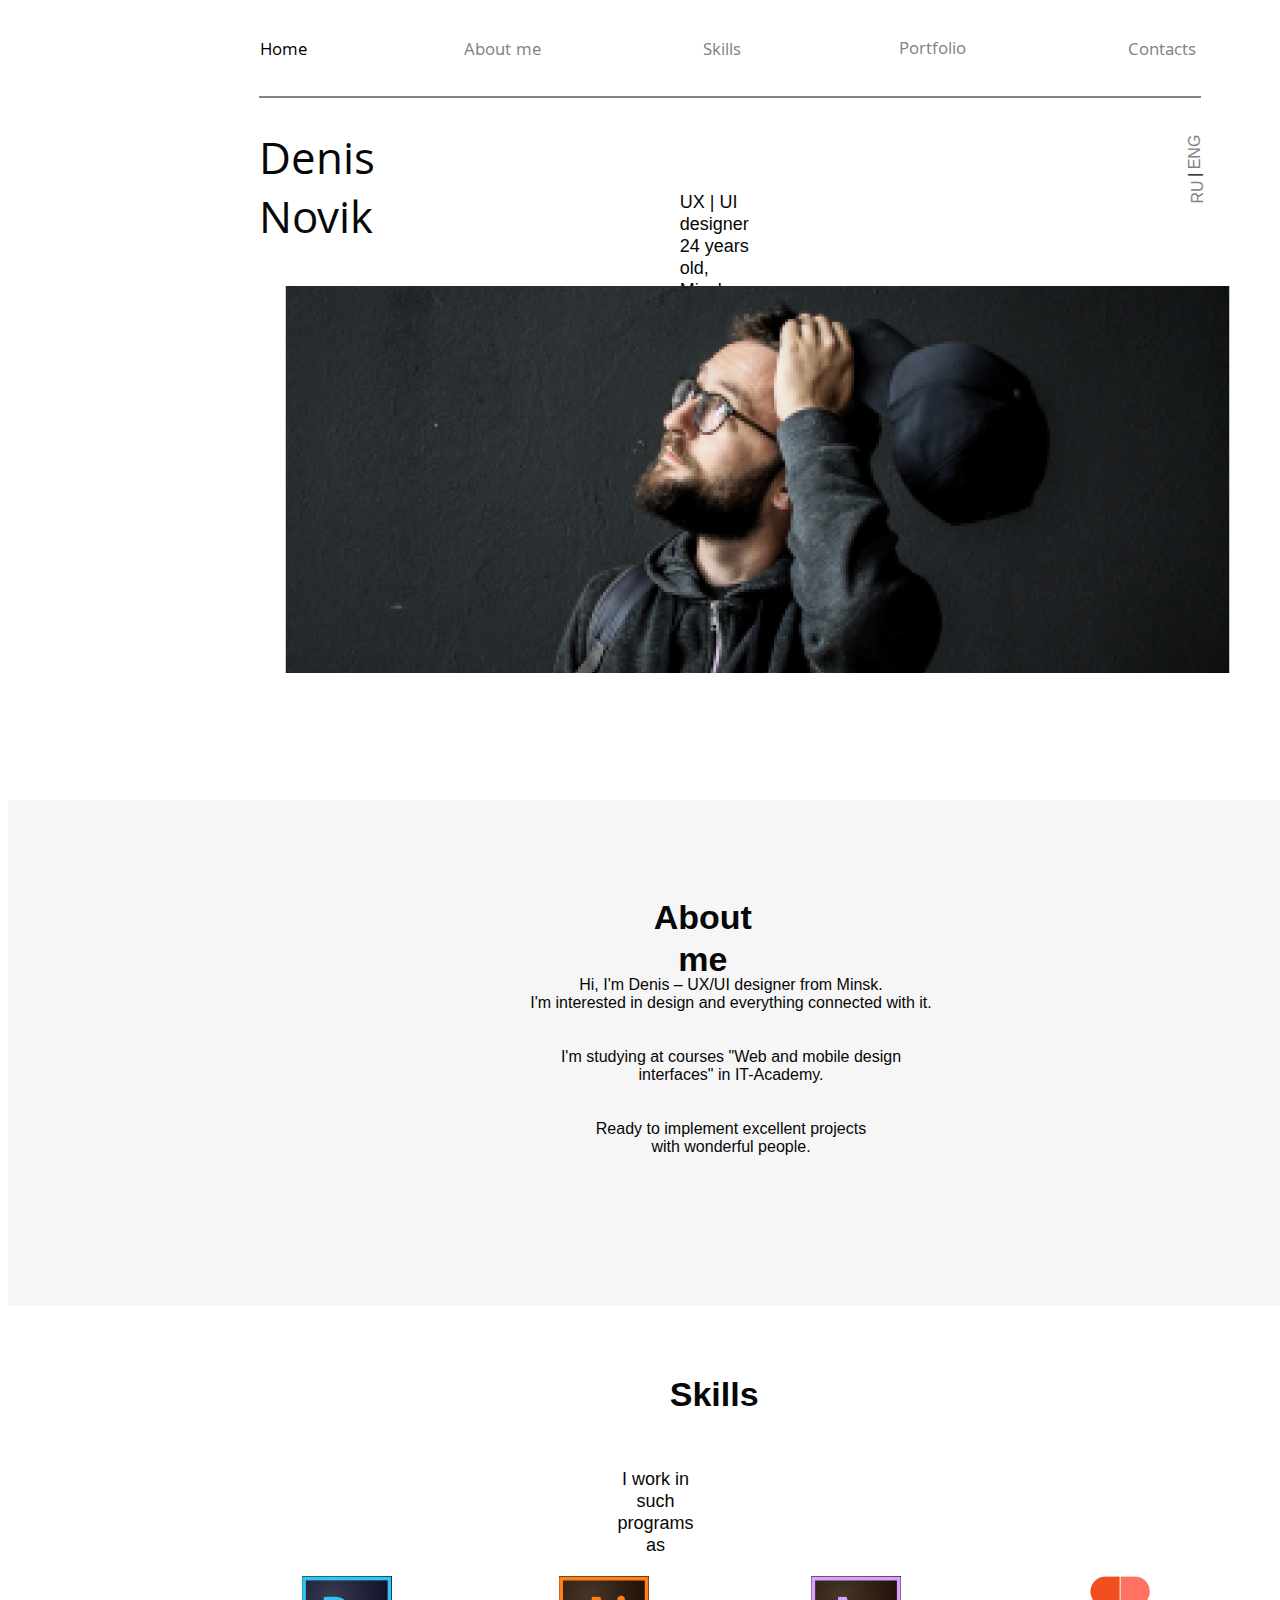
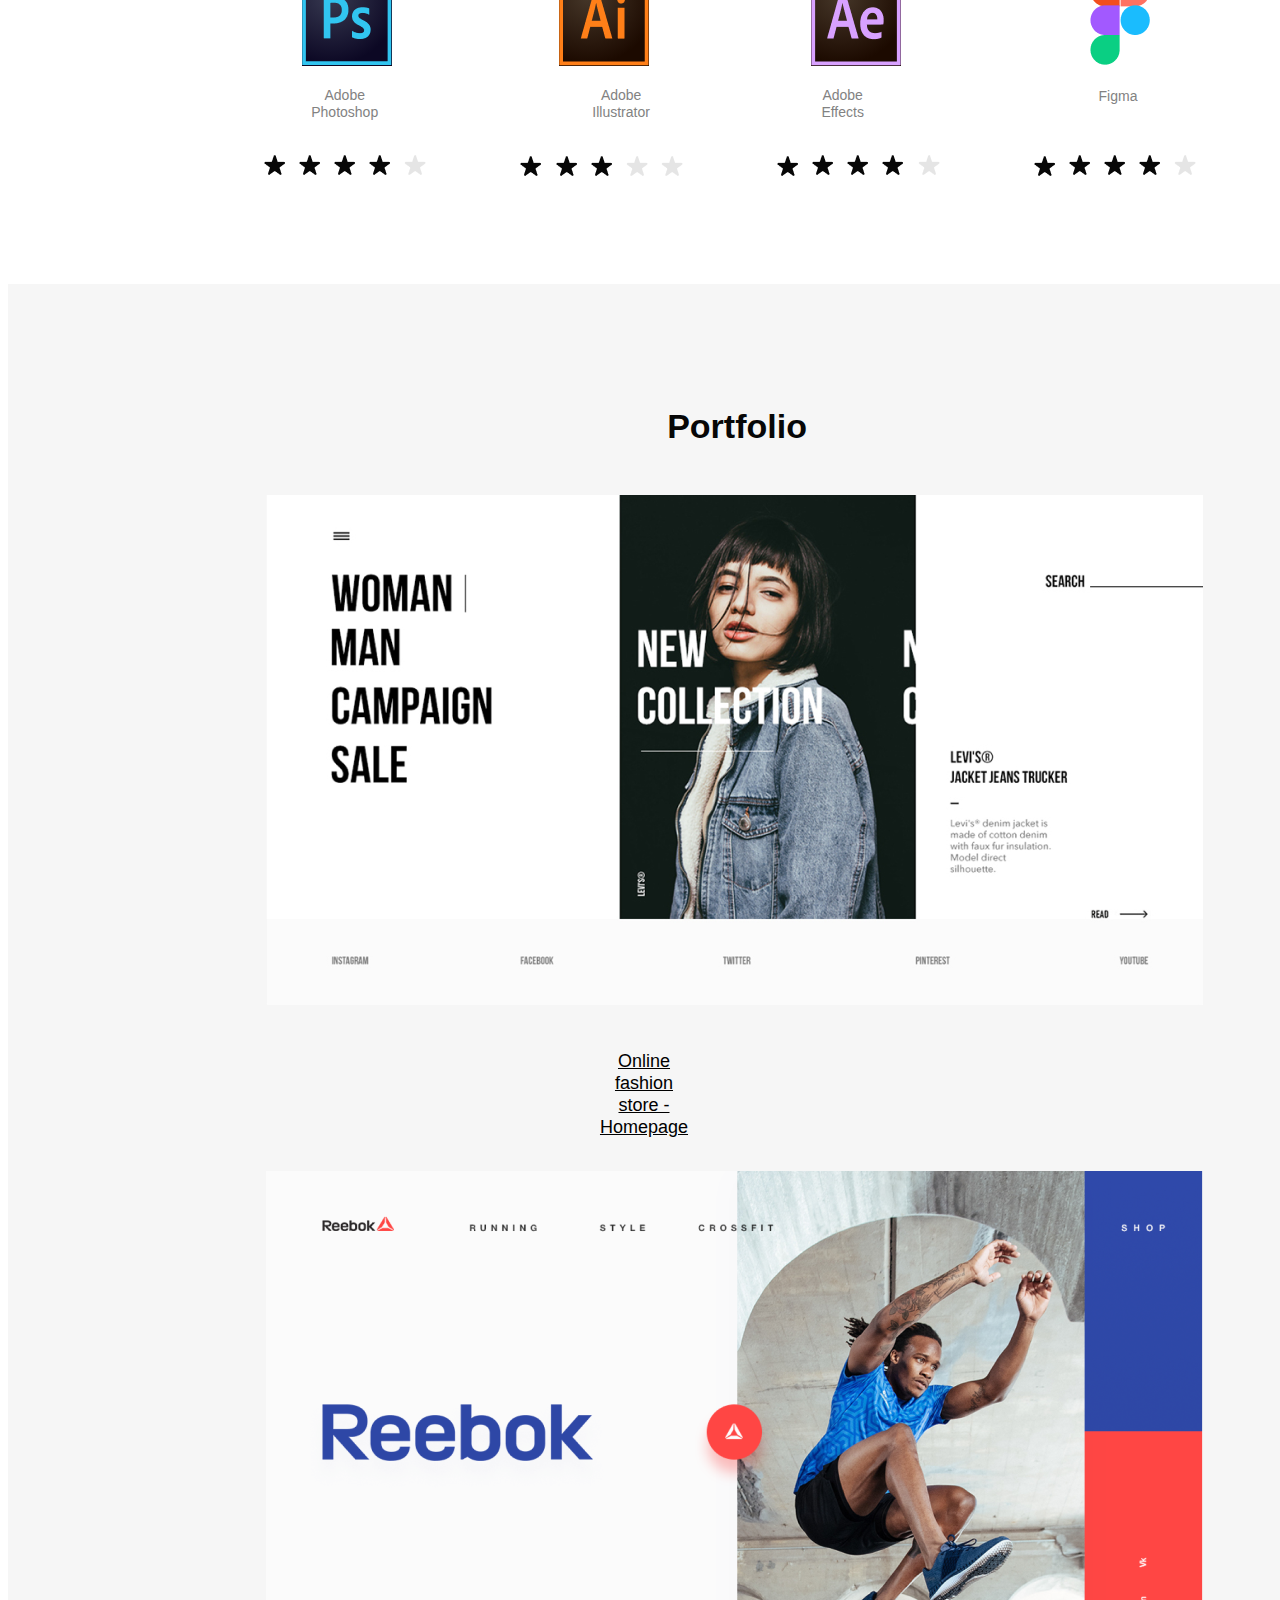
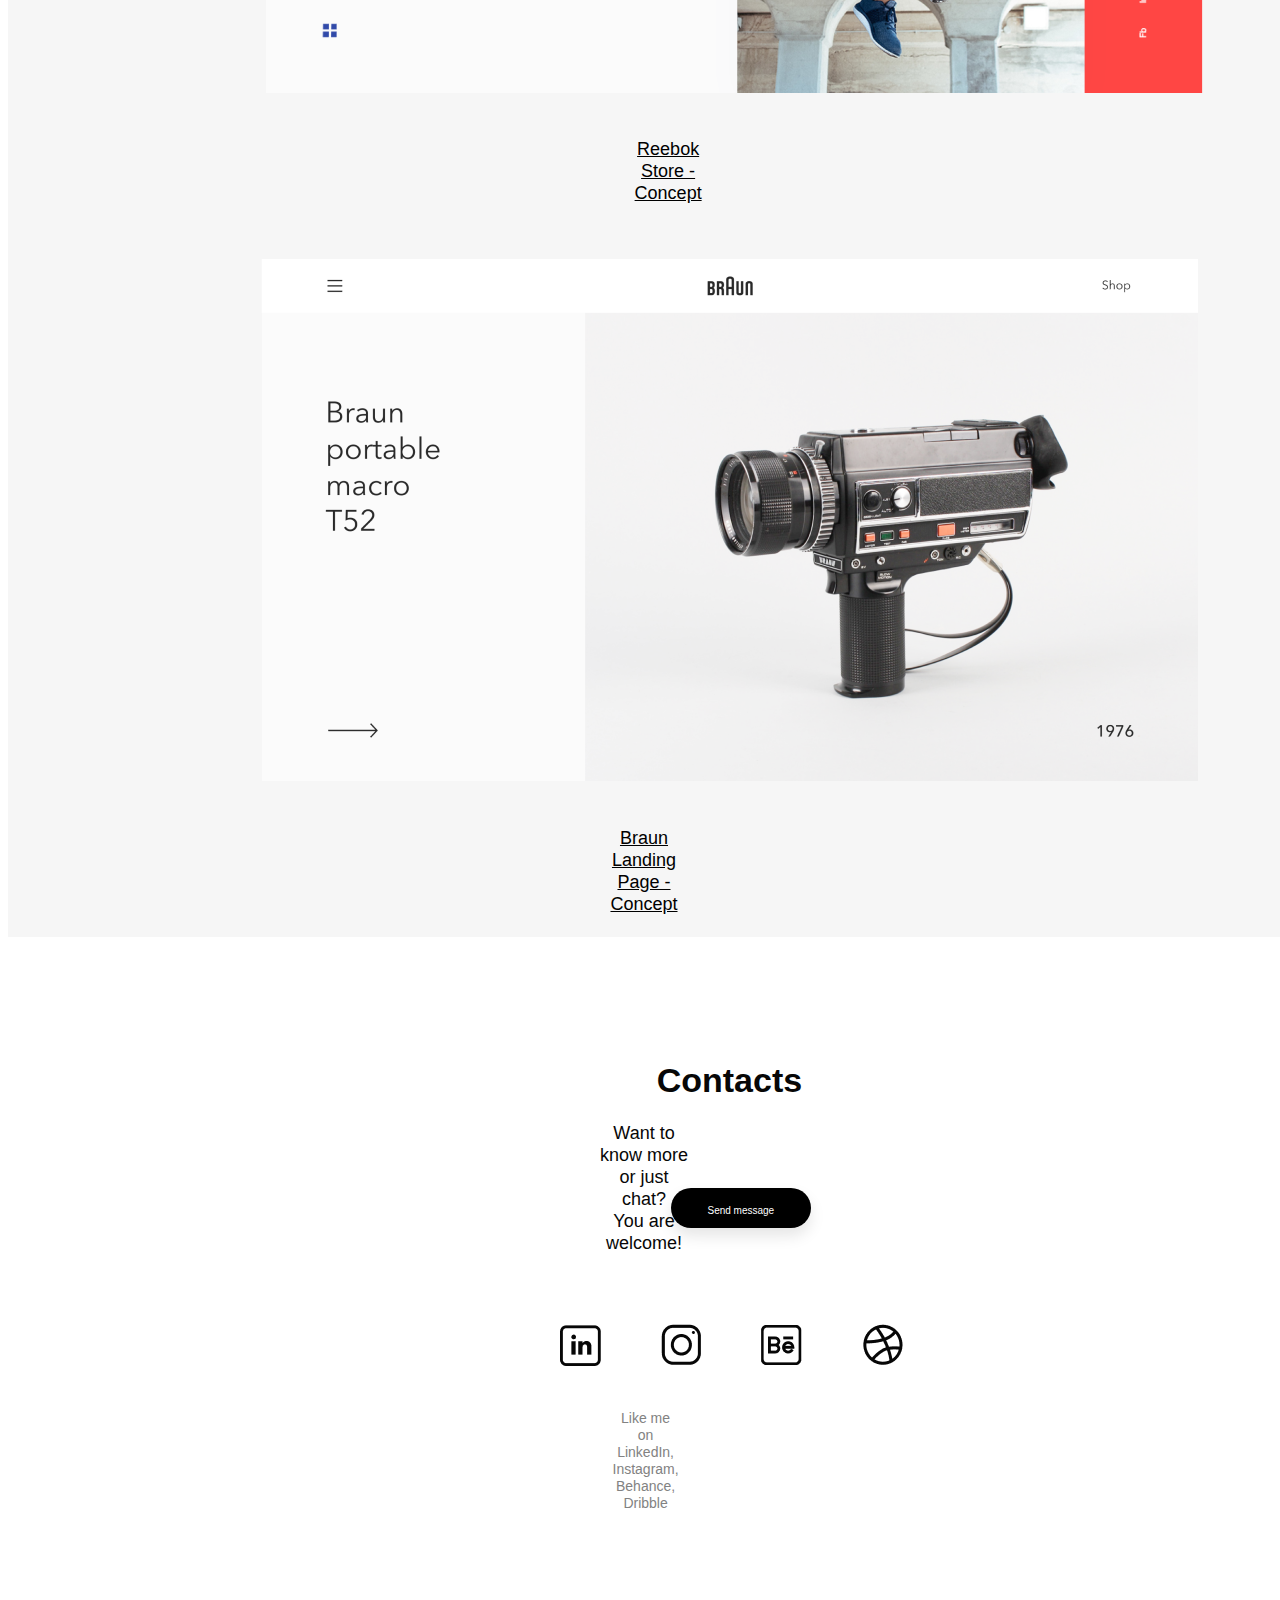
<file: project_1/index.html>
<!DOCTYPE html>
<html lang="en">
<head>
    <link rel="preconnect" href="https://fonts.gstatic.com">
    <link href="https://fonts.googleapis.com/css2?family=Khula:wght@700&display=swap" rel="stylesheet">
    <link rel="stylesheet" href="style.css">
    <meta charset="UTF-8">
    <title>Page</title>
</head>
<body>
    <div class="big_clas">
    <div class="home_button">
        <a>Home</a>
    </div>
    <div class="about_button">
        <a>About me</a>
    </div>
    <div class="skills_button">
        <a>Skills</a>
    </div>
    <div class="portfolio_button">
        <a>Portfolio</a>
    </div>
    <div class="сontacts_button">
        <a>Contacts</a>
    </div>

    <div class="line">
        <a></a>
    </div>

    <div class="zag_text">
        <a>Denis <br/> Novik</a>
    </div>
    <div class="obz_text">
        <a>UX | UI designer<br/>24 years old, Minsk</a>
    </div>

    <div class="ru">
        <a>RU</a>
    </div>
    <div class="pal">
        <a>|</a>
    </div>
    <div class="eng">
        <a>ENG</a>
    </div>

    <div class="den_photo">
        <img src="photo/img/BSPP2266.png">
    </div>

    <div class="about_text">
        <a>About me</a>
    </div>
    
    <div class="square">
        <div class="content"></div>
    </div>
    <div class="text_about">
        <a>Hi, I'm Denis – UX/UI designer from Minsk. <br/>
            I'm interested in design and everything connected with it.<br/><br/><br/>
            
            I'm studying at courses "Web and mobile design <br/>
            interfaces" in IT-Academy.<br/><br/><br/>
            
            Ready to implement excellent projects<br/>
             with wonderful people.<br/></a>
    </div>

    <div class="skills_text">
        <a>Skills</a>
    </div>
    <div class="text_skills">
        <a>I work in such programs as</a>
    </div>
    
    <div class="photoshop_photo">
        <img src="photo/ava/Vector.png">
    </div>
    <div class="adobe_illustrator_photo">
        <img src="photo/ava/Vector (1).png">
    </div>
    <div class="after_effects_photo">
        <img src="photo\ava\Vector (2).png">
    </div>
    <div class="figma_1_photo">
        <img src="photo/ava/path1.png">
    </div>
    <div class="figma_2_photo">
        <img src="photo/ava/path2.png">
    </div>
    <div class="figma_3_photo">
        <img src="photo/ava/path3.png">
    </div>
    <div class="figma_4_photo">
        <img src="photo/ava/path4.png">
    </div>
    <div class="figma_5_photo">
        <img src="photo/ava/path5.png">
    </div>

    <div class="photoshop_text">
        <a>Adobe<br/> Photoshop</a>
    </div>
    <div class="adobe_illustrator_text">
        <a>Adobe <br/> Illustrator</a>
    </div>
    <div class="after_effects_text">
        <a>Adobe <br/> Effects</a>
    </div>
    <div class="figma_text">
        <a>Figma</a>
    </div>
    <div class="star_1">
        <img src="photo/ava/Star.png">
    </div>
    <div class="star_2">
        <img src="photo/ava/Star.png">
    </div>
    <div class="star_3">
        <img src="photo/ava/Star.png">
    </div>
    <div class="star_4">
        <img src="photo/ava/Star.png">
    </div>
    <div class="star_5">
        <img src="photo/ava/Star (1).png">
    </div>
    <div class="star_6">
        <img src="photo/ava/Star.png">
    </div>
    <div class="star_7">
        <img src="photo/ava/Star.png">
    </div>
    <div class="star_8">
        <img src="photo/ava/Star.png">
    </div>
    <div class="star_9">
        <img src="photo/ava/Star (1).png">
    </div>
    <div class="star_10">
        <img src="photo/ava/Star (1).png">
    </div>
    <div class="stars_1">
        <img src="photo/ava/Star.png">
    </div>
    <div class="stars_2">
        <img src="photo/ava/Star.png">
    </div>
    <div class="stars_3">
        <img src="photo/ava/Star.png">
    </div>
    <div class="stars_4">
        <img src="photo/ava/Star.png">
    </div>
    <div class="stars_5">
        <img src="photo/ava/Star (1).png">
    </div>
    <div class="stars_6">
        <img src="photo/ava/Star.png">
    </div>
    <div class="stars_7">
        <img src="photo/ava/Star.png">
    </div>
    <div class="stars_8">
        <img src="photo/ava/Star.png">
    </div>
    <div class="stars_9">
        <img src="photo/ava/Star.png">
    </div>
    <div class="stars_10">
        <img src="photo/ava/Star (1).png">
    </div> 

    <div class="square_2">
        <div class="content_2"></div>
    </div>
    <div class="portfolio_text">
        <a>Portfolio</a>
    </div>
    <div class="portfolio_photo">
        <img src="photo/img/photo2.png">
    </div> 
    <div class="text_portfolio">
        <a>Online fashion store - Homepage</a>
    </div>
    <div class="portfolio_photo_2">
        <img src="photo/img/reebok_web.png">
    </div> 
    <div class="text_2_portfolio">
        <a>Reebok Store - Concept</a>
    </div>
    <div class="portfolio_photo_3">
        <img src="photo\img\reebok_web(1).png">
    </div> 
    <div class="text_3_portfolio">
        <a>Braun Landing Page - Concept</a>
    </div>

    <div class="contacts_text">
        <a>Contacts</a>
    </div>
    <div class="text_contacts">
        <a>Want to know more or just chat? <br/>You are welcome!</a>
    </div>
    <a class="floating-button">Send message</a>
    
    <div class="cont_ava">
        <img src="photo/ava/Group12.png">
    </div> 
    <div class="text_2_contacts">
        <a>Like me on<br/>LinkedIn, Instagram, Behance, Dribble<br/><br/><br/><br/><br/><br/><br/><br/></a>
    </div>
</div>
</body>
</html>
</file>
<file: project_1/style.css>
.home_button {
    display: flex;
    justify-content: center;
    align-items: center;
    position: absolute;
    margin: 32.99px 252.05px;
    font-family: 'Khula', sans-serif;
    font-size: 18px;
    line-height: 22px;
}
.about_button{
    display: flex;
    justify-content: center;
    align-items: center;
    position: absolute;
    margin: 33.05px 456.09px;
    font-family: 'Khula', sans-serif;
    font-size: 18px;
    line-height: 22px;
    color: #828282;
}
.skills_button{
    display: flex;
    justify-content: center;
    align-items: center;
    position: absolute;
    margin: 32.99px 694.88px;
    font-family: 'Khula', sans-serif;
    font-size: 18px;
    line-height: 22px;
    color: #828282;
}
.portfolio_button{
    display: flex;
    justify-content: center;
    align-items: center;
    position: absolute;
    margin: 32.05px 891.07px;
    font-family: 'Khula', sans-serif;
    font-size: 18px;
    line-height: 22px;
    color: #828282;
}
.сontacts_button{
    display: flex;
    justify-content: center;
    align-items: center;
    position: absolute;
    margin: 33.05px 1119.65px;
    font-family: 'Khula', sans-serif;
    font-size: 18px;
    line-height: 22px;
    color: #828282;
}
.line a{
    display: flex;
    justify-content: center;
    align-items: center;
    position: absolute;
    width: 940.6px;
    height: 0;
    margin: 87.94px 250.69px;
    border: 1px solid #828282;
    transform: matrix(1, 0, 0, 1, 0, 0);
}
.zag_text{
    display: flex;
    justify-content: center;
    align-items: center;
    position: absolute;
    font-family: 'Khula', sans-serif;
    margin: 128.13px 251.04px;
    font-size: 47.3392px;
    line-height: 59px;
    color: #070707;
}
.obz_text{
    display: flex;
    justify-content: center;
    align-items: center;
    position: absolute;
    margin: 183.21px 671.79px;
    font-family: 'Gilroy-Medium', sans-serif ;
    font-size: 18px;
    line-height: 22px;
    color: #070707;
}
.ru{
    display: flex;
    justify-content: center;
    align-items: center;
    font-family: 'Gilroy-Bold', sans-serif;
    position: absolute;
    margin: 175px 1178.26px;
    -webkit-transform: rotate(-90deg);
    color: #828282;
}
.pal{
    display: flex;
    justify-content: center;
    align-items: center;
    font-family: 'Gilroy-Bold', sans-serif;
    position: absolute;
    margin: 157.94px 1185px;
    -webkit-transform: rotate(-90deg);
}
.eng{
    display: flex;
    justify-content: center;
    align-items: center;
    font-family: 'Gilroy-Bold', sans-serif;
    position: absolute;
    margin: 135px 1170px;
    -webkit-transform: rotate(-90deg);
    color: #828282;
}
.ru:hover{
    color: #070707;
    font-weight:bold;
}
.eng:hover{
    color: #070707;
    font-weight:bold;
}
.den_photo{
    display: flex;
    justify-content: center;
    align-items: center;
    margin: 276.94px 276.94px;
    position: absolute;
}
.about_text{
    display: flex;
    justify-content: center;
    align-items: center;
    font-weight: 600;
    margin: 888.25px 645.68px;
    position: absolute;
    font-family: 'Gilroy-Bold', sans-serif;
    font-size: 34px;
    line-height: 42px;
    text-align: center;
    color: #070707;
}
.square{
    display: flex;
    justify-content: center;
    align-items: center;
    z-index: -1;
    position: absolute;
    display: block;
    background: #F6F6F6;
    width: 1511px;
    height: 506px;
    top: 800px;
}
.content{
    display: flex;
    justify-content: center;
    align-items: center;
    position: absolute;
    top: 0;
    left: 0;
    width: 100%;
    height: 100%;
}
.text_about{
    display: flex;
    justify-content: center;
    align-items: center;
    position: absolute;
    width: 485.34px;
    height: 218px;
    margin: 949px 480.33px;
    font-family: 'Gilroy-Medium', sans-serif;
    text-align: center;
    color: #070707;
}
.skills_text{
    display: flex;
    justify-content: center;
    align-items: center;
    position: absolute;
    text-align: center;
    margin: 1365px 661.75px; 
    font-weight: 600;
    font-family: 'Gilroy-Bold', sans-serif;
    font-size: 34px;
    line-height: 42px;
    color: #070707;
}
.text_skills{
    display: flex;
    justify-content: center;
    align-items: center;
    position: absolute;
    margin: 1460.14px 609.53px; 
    font-family: 'Gilroy-Medium', sans-serif;
    font-size: 18px;
    line-height: 22px;
    text-align: center;
    color: #070707;
}
.photoshop_photo{
    display: flex;
    justify-content: center;
    align-items: center;
    position: absolute;
    margin: 1567.67px 294.22px;
    background: radial-gradient(75.99% 75.64% at 32.94% 22.44%, rgba(52, 54, 78, 0.98) 0%, #0C0824 100%);
}
.adobe_illustrator_photo{
    display: flex;
    justify-content: center;
    align-items: center;
    position: absolute;
    margin: 1567.67px 551.29px;
    background: radial-gradient(76% 75.63% at 32.97% 22.44%, rgba(66, 51, 37, 0.98) 0%, #1C0A00 100%);
}
.after_effects_photo{
    display: flex;
    justify-content: center;
    align-items: center;
    position: absolute;
    margin: 1567.67px 803.35px;
    background: radial-gradient(76% 75.63% at 32.97% 22.44%, rgba(66, 51, 37, 0.98) 0%, #1C0A00 100%);
}
.figma_1_photo{
    position: absolute;
    margin: 1567.67px 1082.49px;
}
.figma_2_photo{
    position: absolute;
    margin: 1567.67px 1111.63px;
}
.figma_3_photo{
    position: absolute;
    margin: 1597.34px 1082.49px;
}
.figma_4_photo{
    position: absolute;
    margin: 1597.34px 1111.63px;
}
.figma_5_photo{
    position: absolute;
    margin: 1627.01px 1082.49px;
}
.photoshop_text{
    position: absolute;
    margin: 1679.27px 303.26px;
    font-family: 'Gilroy-Bold', sans-serif;
    font-size: 14px;
    line-height: 17px;
    text-align: center;
    color: #828282;
}
.adobe_illustrator_text{
    position: absolute;
    margin: 1679.27px 584.34px;
    font-family: 'Gilroy-Bold', sans-serif;
    font-size: 14px;
    line-height: 17px;
    color: #828282;
    text-align: center;
}
.after_effects_text{
    position: absolute;
    margin: 1679.27px 813.38px;
    font-family: 'Gilroy-Bold', sans-serif;
    font-size: 14px;
    line-height: 17px;
    color: #828282;
    text-align: center;
}
.figma_text{
    position: absolute;
    margin: 1680.24px 1090.53px;
    font-family: 'Gilroy-Bold', sans-serif;
    font-size: 14px;
    line-height: 17px;
    color: #828282;
}
.star_1{
    position: absolute;
    width: 26.07px;
    height: 26px;
    margin: 1746.94px 255.71px;
    border-radius: 1px;
}
.star_2{
    position: absolute;
    width: 26.07px;
    height: 26px;
    margin: 1746.94px 290.8px;
    border-radius: 1px;
}
.star_3{
    position: absolute;
    width: 26.07px;
    height: 26px;
    margin: 1746.94px 325.9px;
    border-radius: 1px;
}
.star_4{
    position: absolute;
    width: 26.07px;
    height: 26px;
    margin: 1746.94px 361px;
    border-radius: 1px;
}
.star_5{
    position: absolute;
    width: 26.07px;
    height: 26px;
    margin: 1746.94px 396.1px;
    border-radius: 1px;
}
.star_6{
    position: absolute;
    width: 26.07px;
    height: 26px;
    margin: 1747.94px 582.61px;
    border-radius: 1px;
}
.star_7{
    position: absolute;
    width: 26.07px;
    height: 26px;
    margin: 1747.94px 547.52px;
    border-radius: 1px;
}
.star_8{
    position: absolute;
    width: 26.07px;
    height: 26px;
    margin: 1747.94px 512.42px;
    border-radius: 1px;
}
.star_9{
    position: absolute;
    width: 26.07px;
    height: 26px;
    margin: 1747.94px 617.71px;
    border-radius: 1px;
}
.star_10{
    position: absolute;
    width: 26.07px;
    height: 26px;
    margin: 1747.94px 652.81px;
    border-radius: 1px;
}
.stars_1{
    position: absolute;
    width: 26.07px;
    height: 26px;
    margin: 1747.94px 769.13px;
    border-radius: 1px;
}
.stars_2{
    position: absolute;
    width: 26.07px;
    height: 26px;
    margin: 1746.94px 804.23px;
    border-radius: 1px;
}
.stars_3{
    position: absolute;
    width: 26.07px;
    height: 26px;
    margin: 1746.94px 839.32px;
    border-radius: 1px;
}
.stars_4{
    position: absolute;
    width: 26.07px;
    height: 26px;
    margin: 1746.94px 874.42px;
    border-radius: 1px;
}
.stars_5{
    position: absolute;
    width: 26.07px;
    height: 26px;
    margin: 1746.94px 909.52px;
    border-radius: 1px;
}
.stars_6{
    position: absolute;
    width: 26.07px;
    height: 26px;
    margin: 1747.94px 1025.84px;
    border-radius: 1px;
}
.stars_7{
    position: absolute;
    width: 26.07px;
    height: 26px;
    margin: 1746.94px 1060.94px;
    border-radius: 1px;
}
.stars_8{
    position: absolute;
    width: 26.07px;
    height: 26px;
    margin: 1746.94px 1096.03px;
    border-radius: 1px;
}
.stars_9{
    position: absolute;
    width: 26.07px;
    height: 26px;
    margin: 1746.94px 1131.13px;
    border-radius: 1px;
}
.stars_10{
    position: absolute;
    width: 26.07px;
    height: 26px;
    margin: 1746.94px 1166.23px;
    border-radius: 1px;
}
.portfolio_text{
    font-weight: 600;
    margin: 1996.93px 659.17px;
    position: absolute;
    font-family: 'Gilroy-Bold', sans-serif;
    font-size: 34px;
    line-height: 42px;
    text-align: center;
    color: #070707;
}
.square_2{
    z-index: -1;
    position: absolute;
    display: block;
    background: #F6F6F6;
    width: 1511px;
    height: 2253px;
    top: 1884px;
}
.content_2{
    position: absolute;
    top: 0;
    left: 0;
    width: 100%;
    height: 100%;
}
.portfolio_photo{
    position: absolute;
    margin: 2087px 257.71px;
}
.text_portfolio{
    position: absolute;
    margin: 2641.88px 589.45px;
    font-family: 'Gilroy-Medium', sans-serif;
    font-size: 18px;
    line-height: 22px;
    text-align: center;
    text-decoration-line: underline;

}
.portfolio_photo_2{
    position: absolute;
    margin: 2763px 256.89px;
}
.text_2_portfolio{
    position: absolute;
    margin: 3329.89px 626.6px;
    font-family: 'Gilroy-Medium', sans-serif;
    font-size: 18px;
    line-height: 22px;
    text-align: center;
    text-decoration-line: underline;
}
.portfolio_photo_3{
    position: absolute;
    margin: 3451px 252.7px;
}
.text_3_portfolio{
    position: absolute;
    margin: 4018.9px 598.48px;
    font-family: 'Gilroy-Medium', sans-serif;
    font-size: 18px;
    line-height: 22px;
    text-align: center;
    text-decoration-line: underline;
}
.contacts_text{
    font-weight: 600;
    margin: 4251.24px 648.69px;
    position: absolute;
    font-family: 'Gilroy-Bold', sans-serif;
    font-size: 34px;
    line-height: 42px;
    text-align: center;
    color: #070707;
}
.text_contacts{
    position: absolute;
    margin: 4314.34px 590.45px;
    font-family: 'Gilroy-Medium', sans-serif;
    font-size: 18px;
    line-height: 22px;
    text-align: center;
    color: #070707;
}
.floating-button {
    position: absolute;
    display: inline-block;
    width: 140px;
    height: 40px;
    line-height: 45px;
    border-radius: 45px;
    margin: 4380px 662.84px;
    font-family: 'Gilroy-Boldt', sans-serif;
    font-size: 10px;
    text-align: center;
    font-weight: 400;
    color: #ffffff;
    background: rgb(0, 0, 0);
    box-shadow: 0 8px 15px rgba(0, 0, 0, .1);
    transition: .3s;
}
  .floating-button:hover {
    box-shadow: 0 15px 20px rgba(126, 255, 195, 0.4);
    color: white;
    transform: translateY(-5px);
} 
.cont_ava{
    position: absolute;
    width: 342.18px;
    height: 40.92px;
    margin: 4515.78px 552.29px;
}
.text_2_contacts{
    position: absolute;
    margin: 4601.76px 604.51px;
    font-family: 'Gilroy-Medium', sans-serif;
    font-size: 14px;
    line-height: 17px;
    text-align: center;
    color: #828282;
}
.big_class{
    display: flex;
    justify-content: center;
    align-items: center;
}
</file>
